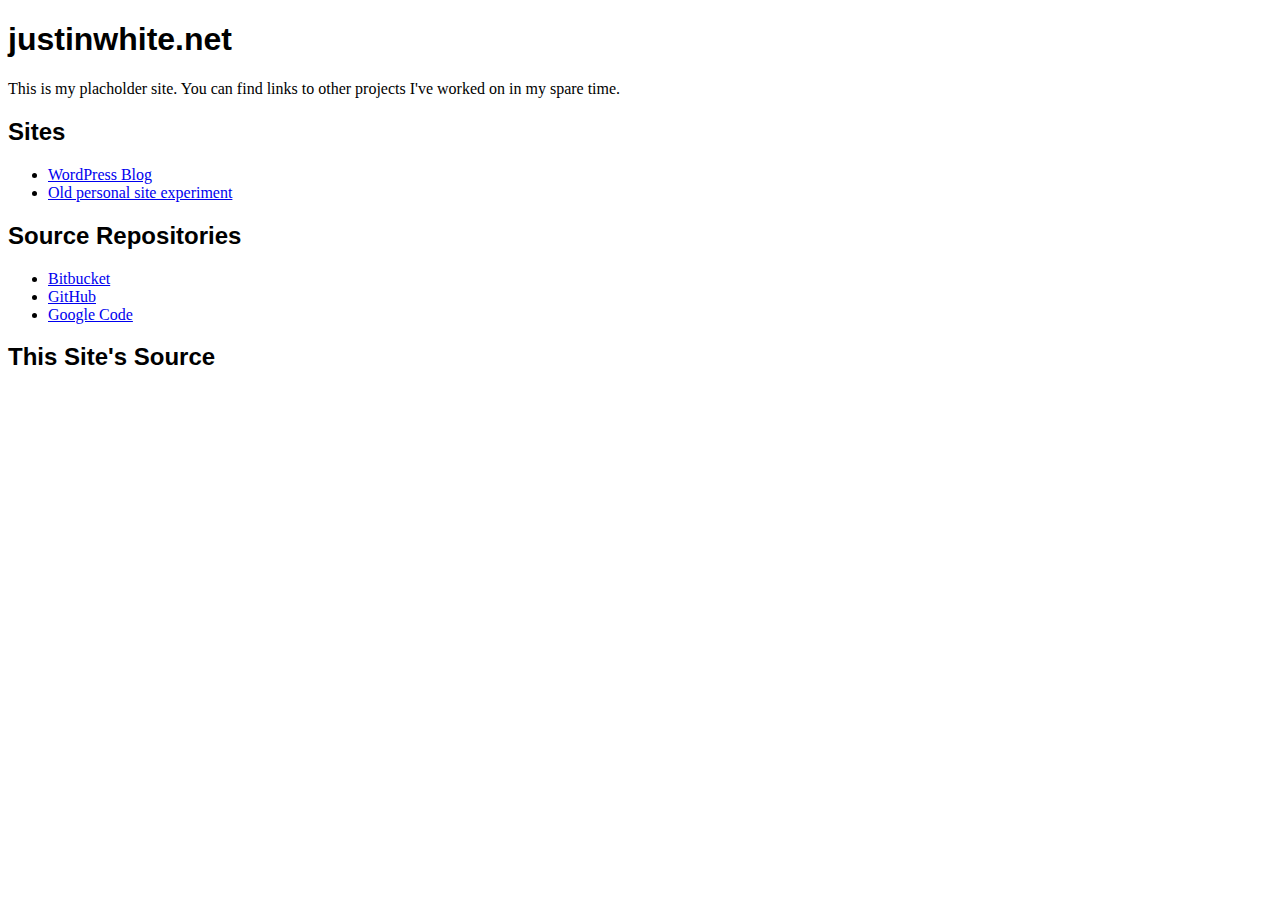
<file: index.htm>
<!DOCTYPE html>
<html>
<head>
<title>justinwhite.net</title>

<meta name="viewport" content="width=device-width">
<link rel="stylesheet" type="text/css" href="index.css">
      
</head>
<body>

<h1 class="title">justinwhite.net</h1>
<p>
This is my placholder site. You can find links to other projects I've worked on in my spare time.
</p>

<h2>Sites</h2>
<ul>
    <li><a href="http://www.justinwhite.net/blog/">WordPress Blog</a></li>
    <li><a href="http://just6979.appspot.com/">Old personal site experiment</a></li>
</ul>

<h2>Source Repositories</h2>
<ul>
    <li><a href="http://bitbucket.org/just6979">Bitbucket</a></li>
    <li><a href="http://github.com/just6979">GitHub</a></li>
    <li><a href="http://code.google.com/u/109007983296189609553/">Google Code</a></li>
</ul>

<h2>This Site's Source</h2>
<p>
<a href="http://bitbucket.org/just6979/justinwhite.net"
</p>

</body>
</html>
</file>
<file: index.css>
body {
}
h1, h2, h3, h4, h5, h6 {
	font-family: sans-serif;
}
img {
	border: 0;
}
header {
	margin: 0;
	padding-top: 1em;
	text-align: center;
}
section {
	margin: 1em;
	color: #000;
	font-family: serif;
	padding: 0em 1em;
	border: solid thin;
}
footer {
	text-align: center;
}
footer li {
    list-style-type: none;
	display: inline;
}
</file>
